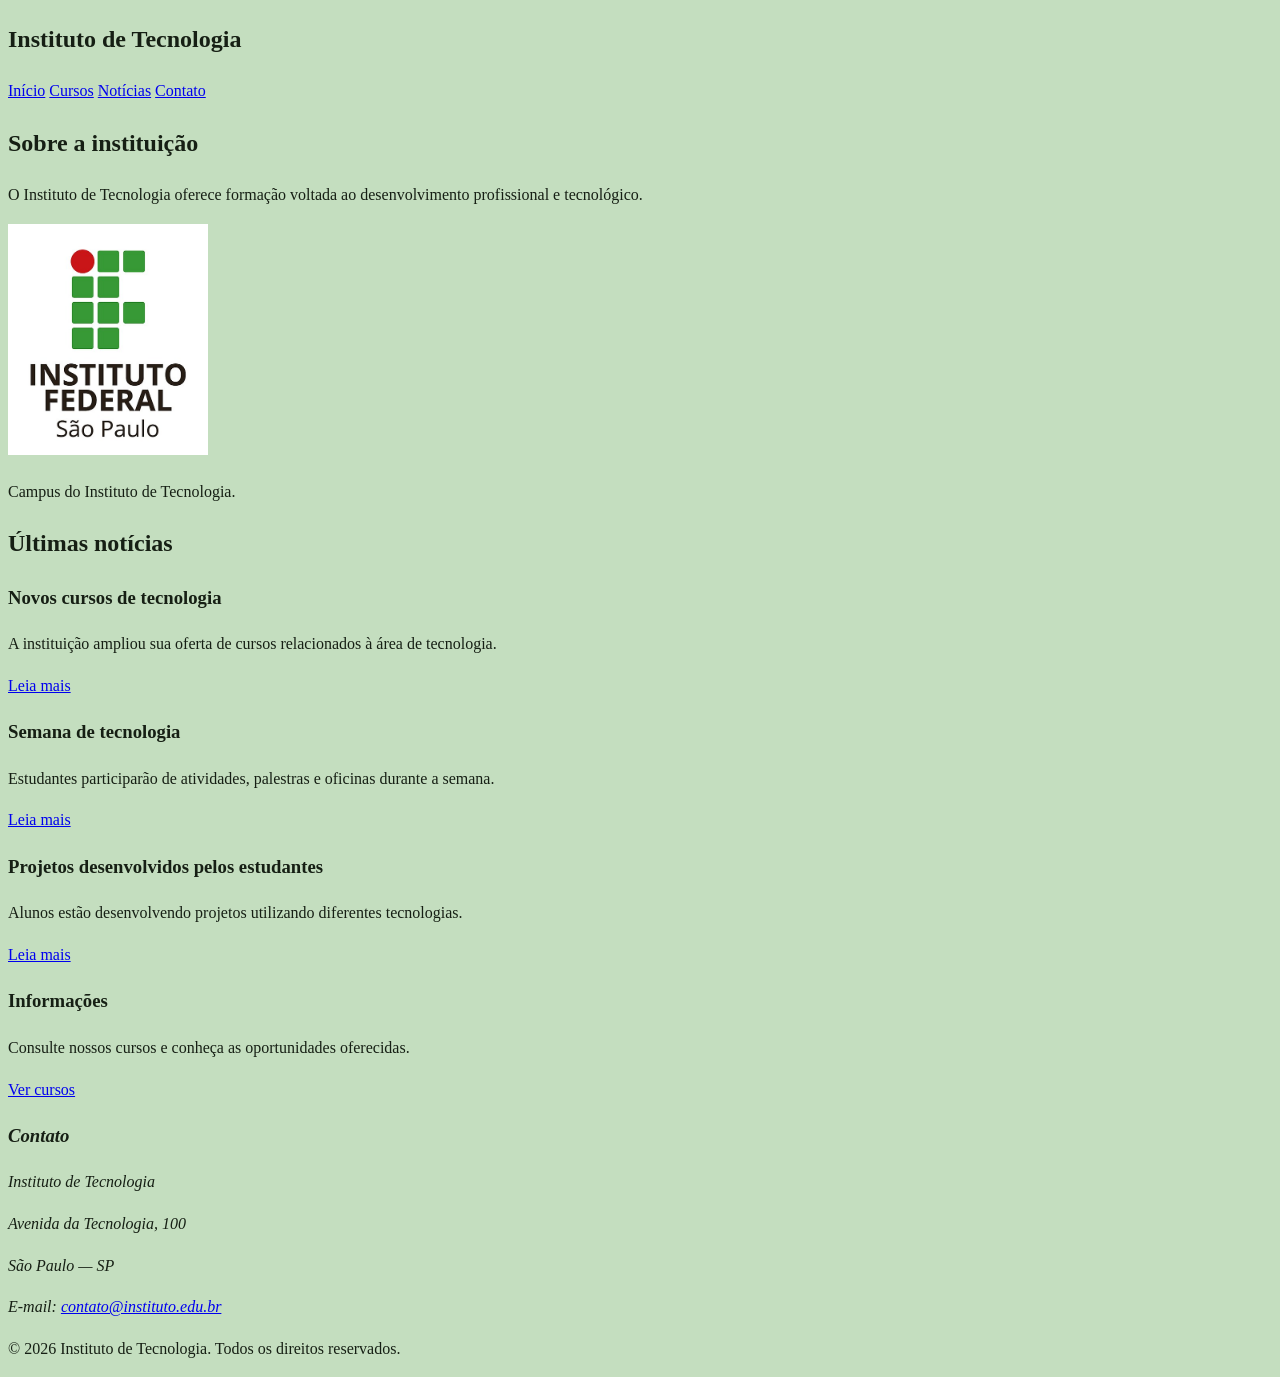
<file: atividade 3 - Front end.html/index.html>
<!DOCTYPE html>
<html lang="pt-BR">

<head>
    <meta charset="UTF-8">
    <meta name="viewport" content="width=device-width, initial-scale=1.0">
    <title>Portal Institucional</title>
    <link rel="stylesheet" href="css/style.css">
</head>

<body>
    <header>
        <nav>
            <h1>Instituto de Tecnologia</h1>
            <a href="#">Início</a>
            <a href="#">Cursos</a>
            <a href="#">Notícias</a>
            <a href="#">Contato</a>
            <h2>Sobre a instituição</h2>
            <p>O Instituto de Tecnologia oferece formação voltada ao desenvolvimento profissional e tecnológico.</p>
            <img src="IFSP_Logo.jpg" alt="If" width="200" title="IFSP">
            <p>Campus do Instituto de Tecnologia.</p>
        </nav>
    </header>
    <main>
        <section>
            <h2>Últimas notícias</h2>
            <h3> Novos cursos de tecnologia</h3>
            <p>A instituição ampliou sua oferta de cursos relacionados à área de tecnologia.</p>
            <a href="#">Leia mais</a>
            <h3>Semana de tecnologia</h3>
            <p>Estudantes participarão de atividades, palestras e oficinas durante a semana.</p>
            <a href="#">Leia mais</a>
            <h3>Projetos desenvolvidos pelos estudantes</h3>
            <p>Alunos estão desenvolvendo projetos utilizando diferentes tecnologias.</p>
            <a href="#">Leia mais</a>
            </article>
        </section>
        <aside>
            <h3>Informações</h3>
            <p>Consulte nossos cursos e conheça as oportunidades oferecidas.</p>
            <a href="#">Ver cursos</a>
        </aside>

        <section>
            <i>
                <h3>Contato</h3>
                <p>Instituto de Tecnologia</p>
                <p>Avenida da Tecnologia, 100</p>
                <p>São Paulo — SP</p>
                <p>E-mail: <a href="contato@instituto.edu.br">contato@instituto.edu.br</a></p>
            </i>
        </section>
        <footer>
            <p>© 2026 Instituto de Tecnologia. Todos os direitos reservados.</p>
        </footer>
    </main>
</body>

</html>
</file>
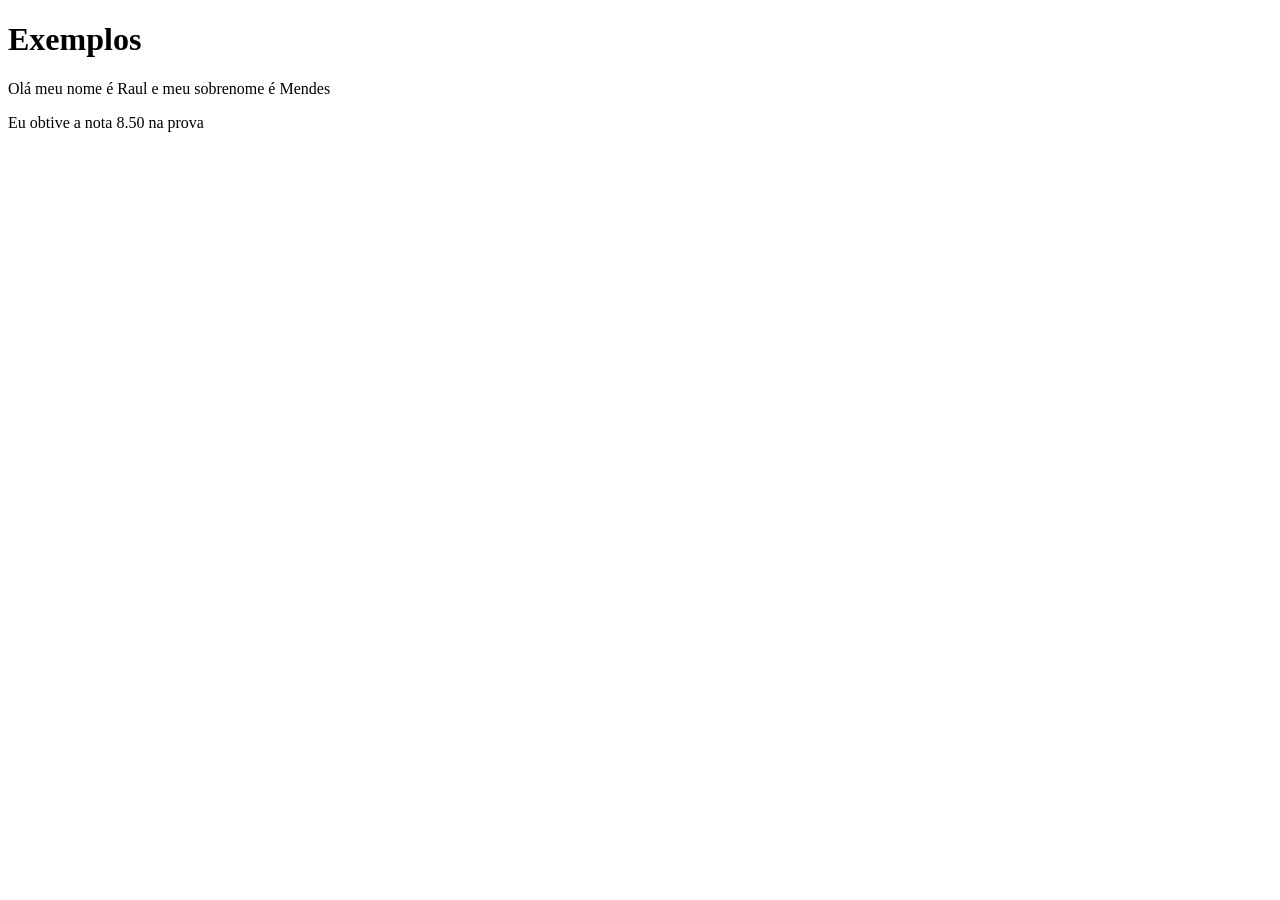
<file: aula 6 - Lógica da programação/index.html>
<!DOCTYPE html>
<html lang="pt-BR">
<head>
    <meta charset="UTF-8">
    <meta name="viewport" content="width=device-width, initial-scale=1.0">
    <title>Aula 6</title>
</head>
<body>
    <script src="exemplo1.js"></script>
</body>
</html>
</file>
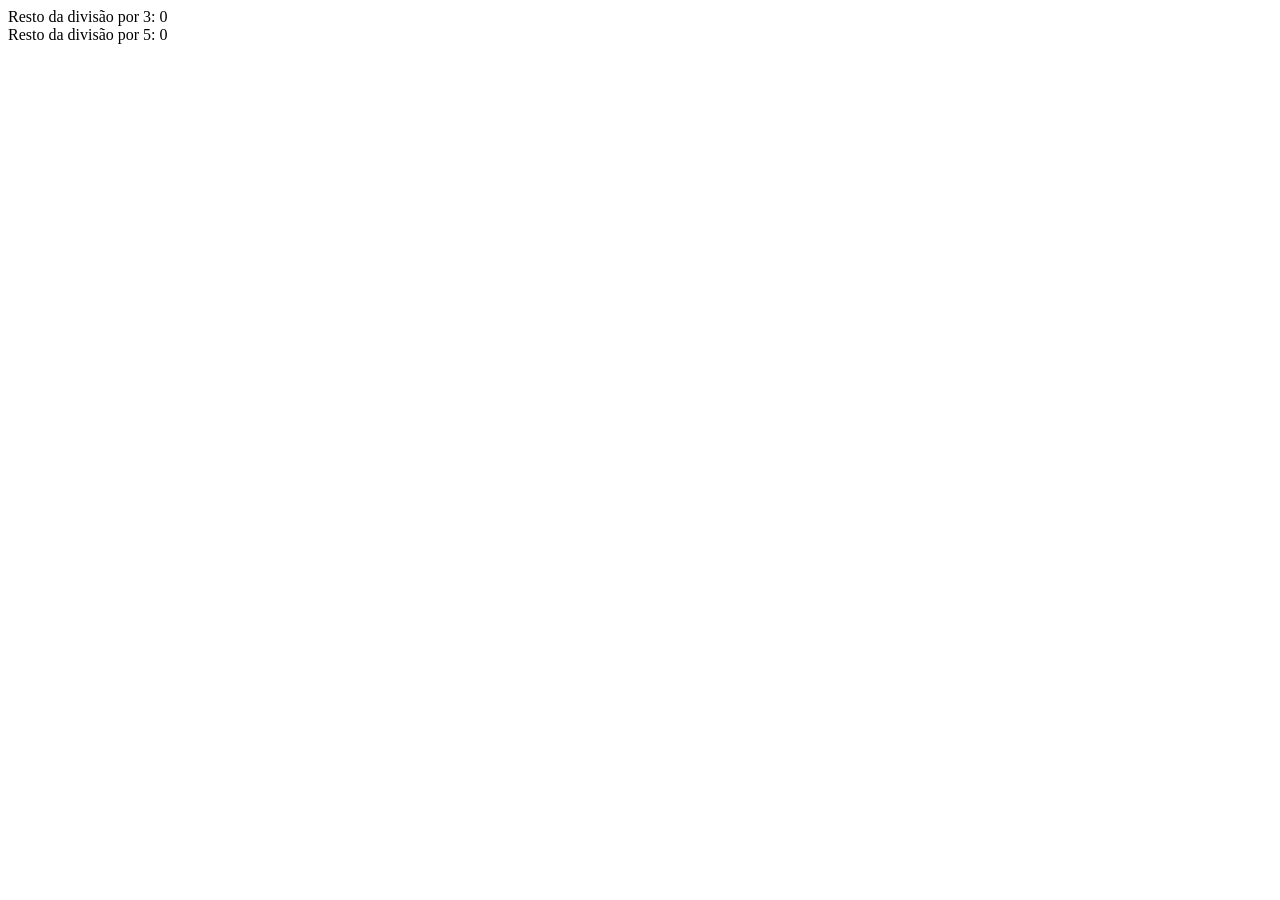
<file: Aula 7/index.html>
<!DOCTYPE html>
<html lang="pt-BR">
<head>
    <meta charset="UTF-8">
    <meta name="viewport" content="width=device-width, initial-scale=1.0">
    <title>Lógica de Programação</title>
</head>
<body>
    <script src="e.js"></script>
</body>
</html>
</file>
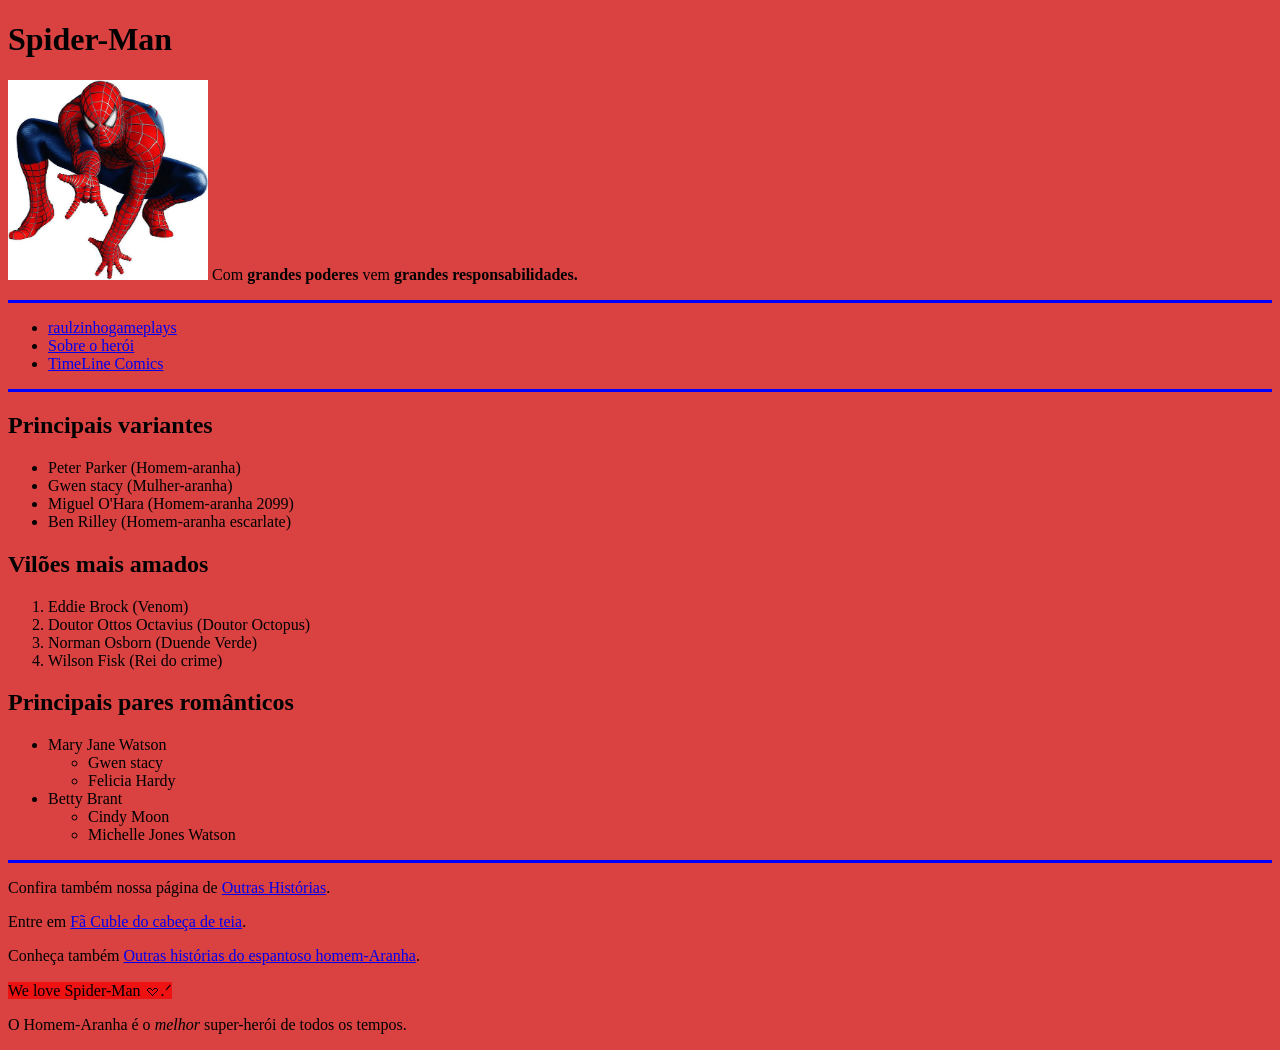
<file: Frontend.html/index.html>
<!DOCTYPE html>
<html lang="pt-BR">

<head>
    <meta charset="UTF-8">
    <title>
        Fã cuble do Homem Aranha
    </title>

     <link rel="stylesheet" href="style.css">
</head>

<body style="background-color: rgb(218, 65, 65);">
    <h1>
        Spider-Man
    </h1>

    <img src="miranha.jpg" alt="homem aranha" width="200" title="aranha humana"
    <p>
        Com <strong>grandes poderes</strong> vem <strong>grandes responsabilidades.</strong>
    </p>
    <hr size="3" color="blue">
    <nav>
        <ul>
            <li><a href="eu.html">raulzinhogameplays</a></li>
            <li><a href="sobre.html">Sobre o herói</a></li>
            <li><a href="https://timelinecomics.blogspot.com/" target="_blank">TimeLine Comics</a></li>
        </ul>
    </nav>
    <hr size="3" color="blue">

    <h2>
        Principais variantes
    </h2>
    <ul>
        <li>Peter Parker (Homem-aranha)</li>
        <li>Gwen stacy (Mulher-aranha)</li>
        <li>Miguel O'Hara (Homem-aranha 2099)</li>
        <li>Ben Rilley (Homem-aranha escarlate)</li>
    </ul>
    <h2>
        Vilões mais amados
    </h2>
    <ol>
        <li>Eddie Brock (Venom)</li>
        <li>Doutor Ottos Octavius (Doutor Octopus)</li>
        <li>Norman Osborn (Duende Verde)</li>
        <li>Wilson Fisk (Rei do crime)</li>
    </ol>

    <h2>
        Principais pares românticos
    </h2>
    <ul>
        <li>
            Mary Jane Watson
            <ul>
                <li>Gwen stacy</li>
                <li>Felicia Hardy</li>
            </ul>
        </li>
        <li>
            Betty Brant
            <ul>
                <li>Cindy Moon</li>
                <li>Michelle Jones Watson</li>
            </ul>
        </li>
    </ul>
    <hr size="3" color="blue">
    <p>
        Confira também nossa página de
        <a href="sobre.html">Outras Histórias</a>.
    </p>
    <p>
        Entre em <a href="contato.html">Fã Cuble do cabeça de teia</a>.
    </p>
    <p>
        Conheça também 
        <a href="https://www.ifsp.edu.br" target="_blank">Outras histórias do espantoso homem-Aranha</a>.
    </p>
    <p>
        <mark style="background-color: rgb(238, 18, 18);">We love Spider-Man 𖹭.ᐟ </mark>
    </p>
    <p>
        O Homem-Aranha é o <em>melhor</em> super-herói de todos os tempos.
    </p>
</body>

</html>
</file>
<file: atividade 3 - Front end.html/css/style.css>
:root {
  --sereno-esmeralda-50: #F6F9F5;
  --sereno-esmeralda-250: #C4DEBF;
  --sereno-esmeralda-500: #549447;
  --sereno-esmeralda-700: #406539;
  --sereno-esmeralda-950: #161F14;
}

body {
margin: 0
font-family: Arial, sans-serif;
background-color: var(--sereno-esmeralda-250);
color: var(--sereno-esmeralda-950);
line-height: 1.6;
}

#cabeçalho {
padding: 30px;
background-color: var(--sereno-esmeralda-700);
}
</file>
<file: Frontend.html/style.css>
a:hover {
    color: red
}
</file>
